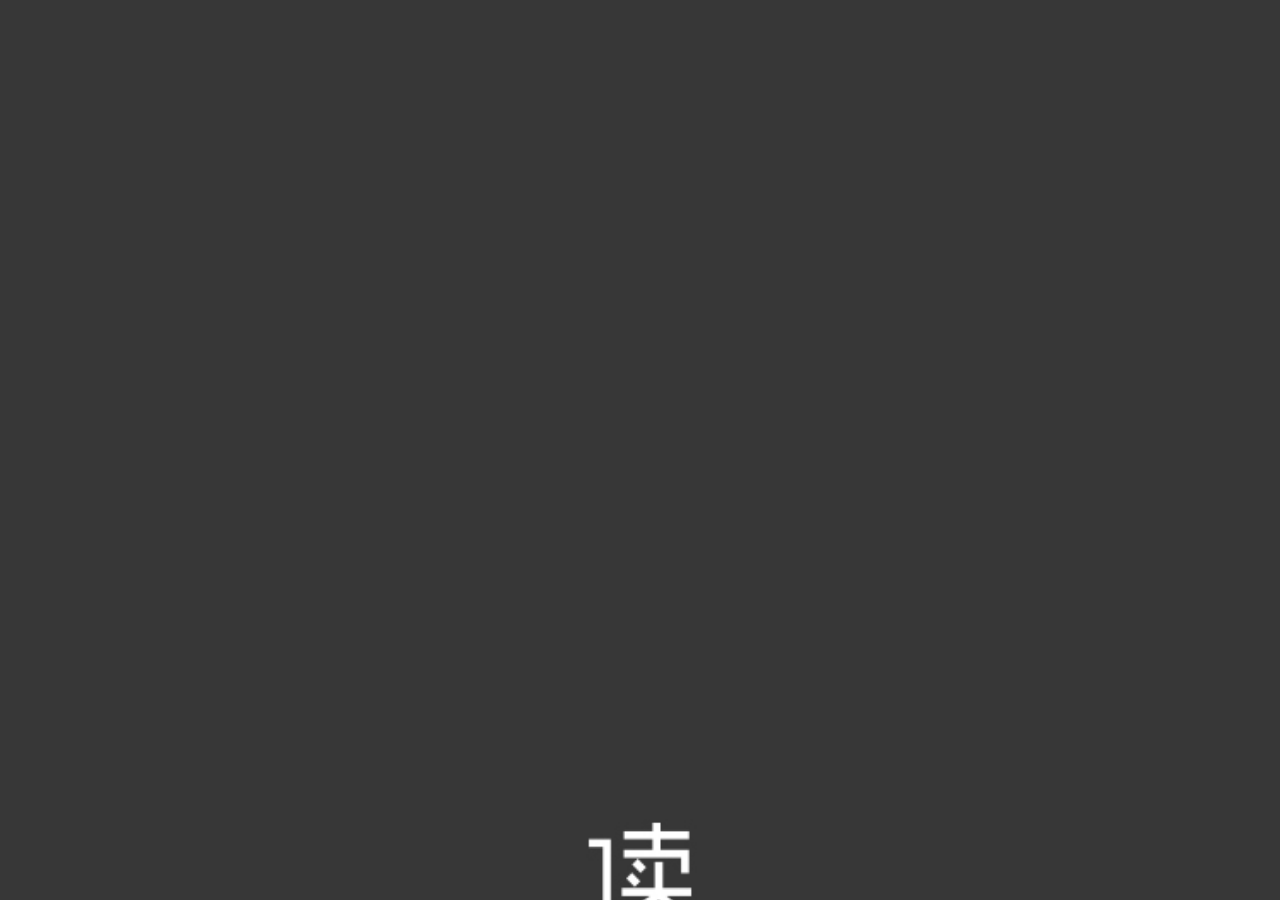
<file: index.html>
<!DOCTYPE html>
<html lang="en">
<head>
    <meta name="viewport" content="initial-scale=1, maximum-scale=1, user-scalable=no, width=device-width">
    <meta charset="UTF-8">
    <title>读诗	</title>
    <link rel="stylesheet" href="lib/css/ionic.min.css">
    <link rel="stylesheet" href="css/fonts.css">
    <link rel="stylesheet" href="css/welcome.css">
    <link rel="stylesheet" href="css/index.css">
</head>
<body ng-app="myapp" ng-controller="myCtrl">
<ion-nav-bar class="indexHeader" align-title="center">
    <ion-nav-back-button class="nav-title-slide-ios7"      style="color: #1e5674;">
    </ion-nav-back-button>
</ion-nav-bar>
<ion-nav-view></ion-nav-view>
<ion-footer-bar class="myTabs">
    <div class="row tabsIndex">
        <div class="col padding-0 tab-home ttabs" ng-class="closs1?'activeMy':''" ng-click="showClass1()" ui-sref="home">
            <div class="tabMyPic"></div>
            <p class="ccc">今天</p>
        </div>
        <div class="col padding-0 tab-select ttabs" ng-class="closs2?'activeMy':''" ng-click="showClass2()" ui-sref="select">
            <div class="tabMyPic"></div>
            <p class="ccc">精选</p>
        </div>
        <div class="col padding-0 tab-seek ttabs" ng-class="closs3?'activeMy':''" ng-click="showClass3()" ui-sref="seek">
            <div class="tabMyPic"></div>
            <p class="ccc">发现</p>
        </div>
        <div class="col padding-0 tab-me ttabs" ng-class="closs4?'activeMy':''" ng-click="showClass4()" ui-sref="me">
            <div class="tabMyPic"></div>
            <p class="ccc">我的</p>
        </div>
    </div>
</ion-footer-bar>
</body>
<script src="lib/js/ionic.bundle.js"></script>
<script src="js/app.js"></script>
<script src="views/home/homeCtrl.js"></script>
<script src="views/home/xiangCtrl.js"></script>
<script src="views/seek/seekCtrl.js"></script>
<script src="views/select/selectCtrl.js"></script>
<script src="views/me/meCtrl.js"></script>
<script src="views/me/loginCtrl.js"></script>


</html>
</file>
<file: css/fonts.css>
@charset "UTF-8";
/**
 * @name 公共变量
 * @author wzx
 */
/**
 * 引用自定义字体
 * @param string $name 字体名称
 *
 */
/**
 * 自定义字体
 * @param string $name 字体名称
 * @param string $path 字体路径
 *
 */
@font-face {
    font-family: "sh";
    src: url("../fonts/sh.otf");
    src: url("../fonts/sh.otf")format("woff");
    font-weight: normal;
    font-style: normal;
}
.sh {
    font-family: "sh";
    font-style: normal;
    -webkit-font-smoothing: antialiased;
    -webkit-text-stroke-width: 0;
    /*-moz-font-smoothing: grayscale;*/
}
@font-face {
    font-family: "bh";
    src: url("../fonts/bh.otf");
    src: url("../fonts/bh.otf") format("woff");
    font-weight: normal;
    font-style: normal;
}
.bh {
    font-family: "bh";
    font-style: normal;
    -webkit-font-smoothing: antialiased;
    -webkit-text-stroke-width: 0;
    -moz-font-smoothing: grayscale;
}
@font-face {
    font-family: "ccc";
    src: url("../fonts/ccc.ttf") format('truetype');
    /*src: 	 url('../fonts/ccc-webfont.woff') format('woff'),*/
	 			  /*url('../fonts/ccc-webfont.ttf') format('truetype'),*/
				   /*url('../fonts/ccc-webfont.svg#ccc') format('svg');*/
    font-weight: normal;
    font-style: normal;
}
.ccc {
    font-family: "ccc";
    font-style: normal;
    -webkit-font-smoothing: antialiased;
    -webkit-text-stroke-width: 0;
    -moz-font-smoothing: grayscale;
}
</file>
<file: css/welcome.css>
.welcome ion-slide{width: 100%;height: 100%;}
.welcome ion-slide img{width: 100%;height: 100%;}
.slider-pager-page.active i{color: #faca4e;}
.welcome-btn{background: transparent;position: absolute;bottom: 83px;left: 119px;width: 197px;height: 38px;z-index: 99;border-radius: 30px;}
.welcome-btn.activated{background: transparent;border-color: transparent;}
</file>
<file: css/index.css>
.clear:after{content: "200B";font-size: 0;height: 0;clear: both;display: block;}
.clear{*zoom: 1;}
.footerZindex{z-index: -1!important;}
.xiangqing{height: 100%;}
.suffixMy{position: relative;}
.tabsIndex{text-align: center;font-family: Arial,'ccc','黑体'!important;}
.tabsIndex p{margin-top: -6px;font-size: 14px;}
.indexHeader{background: rgba(221,221,221,0.7)!important;}
.indexHeader .title{font-family: Arial,"ccc",'黑体'!important;}
.indexHeader .searchMy{width: 18px;height: 15px;margin-top: 10px;margin-right: 10px;}
.toRead{background: #9bbed0;color: #fff!important;clear:both;text-align: center;letter-spacing: 2px;}
.timeRead{clear:both;letter-spacing: 1px;font-size: 12px;color: #000!important;position: absolute;right: 0;bottom: -10px;}
.textTitle{font-family: Arial,"ccc",'黑体'!important;font-size: 38px!important;padding: 20px 23% 0;
    text-align: center;white-space: pre-line!important;line-height: 46px;color:#000;}
.onLoadpoem{font-family: Arial,"ccc",'黑体'!important;font-size: 14px!important;text-align: center;letter-spacing: 2px!important;
    color: #333!important;white-space: pre-line!important;padding: 10px 22% 0;font-weight: 700;}
.lineSegment{width: 30%;height: 1px;background: #c9c9c9;margin: 20px auto 15px;}
.authorInfo{font-family: Arial,"ccc",'黑体'!important;font-size: 16px;text-align: center;color: #000;letter-spacing: 1px!important;
    margin-bottom: 12px!important;}
.SerialNumber{width: 75px;height: 15px;color: #fff!important;background: #afcbd9;margin: 0 auto 4px;
    text-align: center;line-height: 15px;font-size: 16px;}
.commentsMy{background: url("../images/icon_03.png") no-repeat;background-size: 300px 70px;}
.iconMy-1{width: 23px;height: 14px;display: inline-block;font-size: 12px;line-height: 9px;padding-left: 20px;}
.iconMy-2{width: 23px;height: 14px;display: inline-block;background-position: -92px 0;
    font-size: 12px;line-height: 9px;padding-left: 20px;margin-left: 10px;}
.xiangSuffixMy{position: relative;}
.xiangSuffixMy .iconMy-1{width: 35px!important;position: absolute;left: 0;top: 0;}
.xiangSuffixMy .iconMy-2{width: 35px!important;position: absolute;left: 38px;top: 0;}
.xiangSuffixMy .textMyRead{line-height: 9px;height: 14px;}
.textMyRead{font-size: 12px;margin-right: 20px;color: #999;position: absolute;right: 0;top: 0;}
.textMyRead span{color: #333;}
.myTabs{height: 44px;}
.padding-0{padding: 0;}
.myTabs .col{font-size: 12px;text-align: center;}
.tabMyPic{
    background: url("../images/icon_03.png") no-repeat;background-size: 300px 70px;height: 17px;width: 26px;margin: 0 auto;display: inline-block;
    /*background: url("../images/icon_03.png" ) no-repeat;height:40px*/
}
.tab-home .tabMyPic{background-position: 0 -51px;width: 21px;}
.tab-select .tabMyPic{background-position: -92px -51px;}
.tab-seek .tabMyPic{background-position: -187px -51px;}
.tab-me .tabMyPic{background-position: -280px -51px;}
.activeMy{color: #1d5574!important;}
.tab-home.activeMy .tabMyPic{background-position: 0 -18px!important;}
.tab-select.activeMy .tabMyPic{background-position: -92px -18px!important;}
.tab-seek.activeMy .tabMyPic{background-position: -187px -18px!important;}
.tab-me.activeMy .tabMyPic{background-position: -280px -18px!important;}
.selectBg{background: #f1f1f1;}
.selectItem{margin: 10px 25px 0;padding:10px 20px 0;}
.selectMyPic{width: 100%;height: auto;margin: 0 auto;}
.selectMyPic .SerialNumber{color: #fff!important;background: rgba(142,170,182,.8);margin: -40px auto 20px;
    text-align: center;line-height: 20px;font-size: 16px;width: 100px;height: 20px;position: relative;z-index: 9;}
.selectMyPic img{width: 100%;height: auto;}
.selectLoad{padding:15px 0 10px 0;}
.searchLabel{background: transparent!important;width: 100%;margin-top: 9px;}
.indexHeader .searchInput{width: 78%;border-radius: 7px;padding-left: 5px;background: #d2d2d2;height: 25px;font-size: 14px!important;}
.searchInputButton{right: -12px;position: absolute;top: 4px;}
.seekBg{background: #f6f6f6;}
.paddingTen{}
.MyseekDl{padding: 10px 22px 0;}
.MyseekDl dt{font-size: 13px;color: #999;font-family: Arial,"ccc",'黑体'!important;font-weight: normal;}
.MyseekDl dd{font-family: Arial,"ccc",'黑体'!important;font-size: 13px;float: left;margin: 9px 7px 0 0;padding: 5px 10px;background: #fff;border-radius: 5px;color: #333;}
.ddActive{background: #9bbed0!important;}
.tuijian{font-size: 14px;font-family: Arial,"ccc",'黑体'!important;}
.tuijian .pointDian{width: 4px;height: 4px;background: #9bbed0;display: inline-block;float: left;margin: 8px 5px 40px 0;}
.contentSeek{padding: 20px 12px 0;clear:both;}
.textListMy{padding: 6px 0;margin-left: 26px;border:none;border-bottom: 1px solid #e3e2e2;margin-top: 2px;
    background:#F1F1F1!important;}
.seekBg .textListMy{background:#f6f6f6!important;}
.seekBg .textListMy .item-content{background:#f6f6f6!important;}
.seekBg .textListMy .item-content .ccc{background:#f6f6f6!important;}
.textListMy .item-content{background: #F1F1F1!important;}
.textListMy .ccc{background: #F1F1F1!important;}
.textItemPic{width: 22%;display: inline-block}
.textItemPic img{width: 100%;height: auto;}
.textListMy p{color: #000;font-size: 14px;font-weight: 400;line-height: 40px;font-family: Arial,"ccc",'黑体'!important;}
.authorInfo{font-size: 13px;color: #666;}
.textListMy i{position: absolute;right: 8px;top: 35%;font-size: 40px;color:#666;font-weight: normal;}
.meGear i:before{color: #4f7890;font-size: 25px!important;}
.selectBg .userMe{width: 75px;height: 75px;background: #c7c7c7 url("../images/name.png") no-repeat center;border-radius: 50%;margin: 17px auto 0;
    box-shadow:0 1px 2px 0 rgba(0,0,0,0.4);background-size:29px 37px;overflow: hidden;}
.selectBg .userMe img{width: 100%;height: auto;}
.selectBg .singIn{text-align: center;margin-top: 10px;margin-bottom:0;font-size: 18px;}
.selectBg .rowTOP .col button{float: right;color: #9bbed0;line-height: 5px;display: block;font-family: Arial,"ccc",'黑体'!important;
    padding: 10px 25px;border: 1px solid #9bbed0;border-radius: 5px;}
.selectBg .rowTOP .col2 button{float: left;}
.selectBg .rowDown .col{text-align: center;padding: 0;margin-top: 35px;margin-bottom: 25px;}
.selectBg .rowDown .col button{color: #9bbed0;text-align: center;width: 100%;}
.selectBg .rowDown .col button.activeMe{background: #9bbed0;color: #fff;}
.seekBg .item-thumbnail-left, .item-thumbnail-left .item-content{min-height: 80px;}
.selectBg .item-thumbnail-left, .item-thumbnail-left .item-content{min-height: 80px;}
.home_xiang{text-align: center;}
.home_xiang h3{font-size: 18px;}
.home_xiang .authorInfo{font-size: 12px;}
.home_xiang .textNeirong{font-size: 14px;line-height: 25px;}
.login .touxiang{width: 84px;height: 84px;background: url("../images/touxiang.png") no-repeat center;margin: 44px auto 20px;
    border-radius: 12px;background-size: 84px 84px;box-shadow: 0 2px 4px 0 rgba(0,0,0,.1);}
.login .list-inset{margin: 20px 20px;background: #f1f1f1;}
.login label{margin-bottom: 5px;background: #cfcfcf;text-align: center;}
.login input{text-align: center;padding-right: 8px!important;}
.login button{background: #1d5574;color: #fff;}
.login button.activated{opacity: .8;background: #1d5574;}
.forget{font-size: 12px;color: #999;text-align: center;display: block;
    margin-top: -10px;text-decoration: none;}
.login p.ccc{margin-top: 40px;text-align: center;}
.otherIcon{width: 170px;margin: 0 auto;padding-top: 10px;}
.otherIcon a{margin: 0 10px 0;}
.otherIcon a.activated{opacity: .8;}
.otherIcon img{width: 33px;height: 33px;}
</file>
